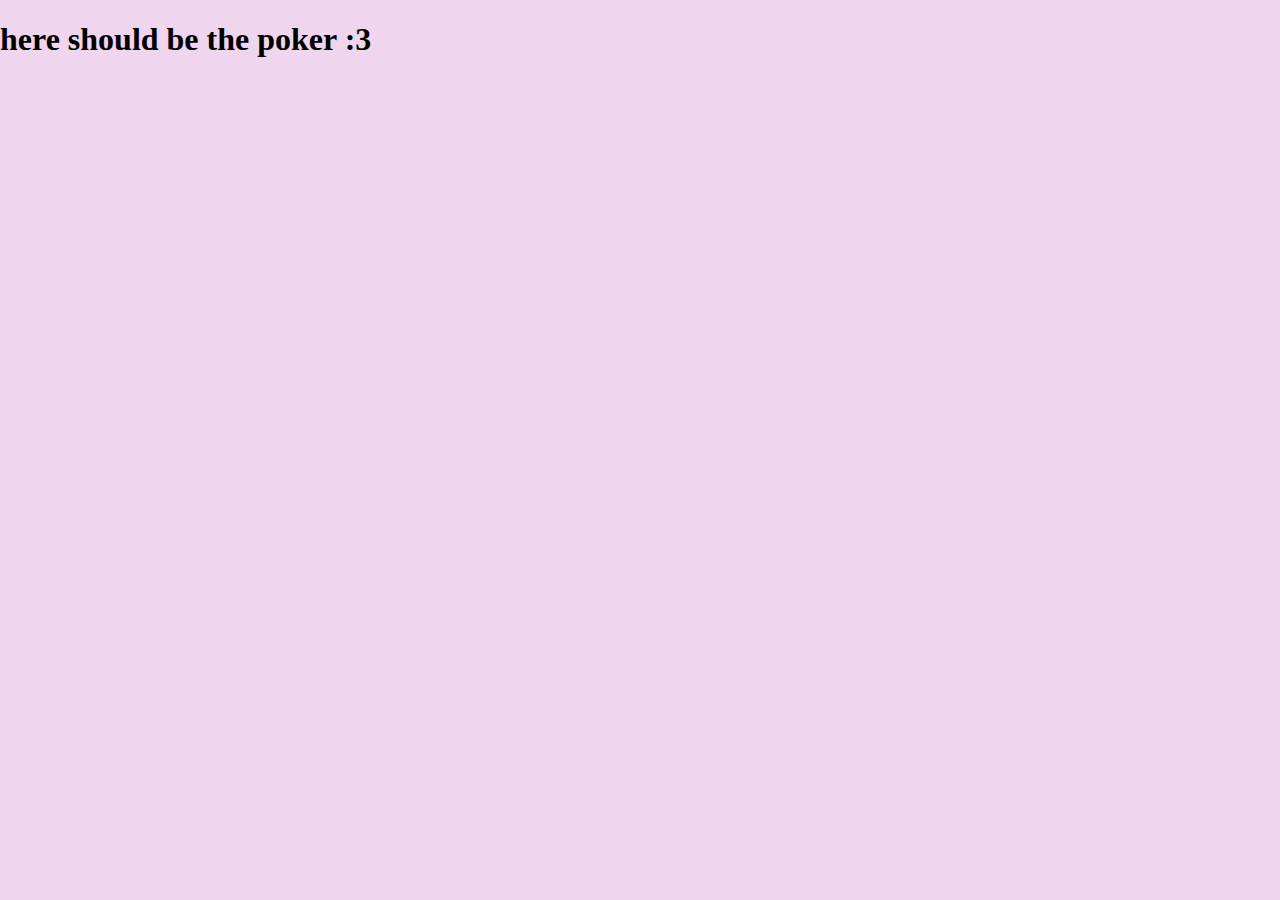
<file: poker.html>
﻿<!DOCTYPE html>

<html lang="en">
<head>
    <meta charset="utf-8" />
    <title>Poker</title>
    <link href="CSS/styles.css" rel="stylesheet">
    <script type="text/javascript" src="JS/scripts.js"></script>
</head>
<body>
    <h1>here should be the poker :3</h1>
</body>
</html>
</file>
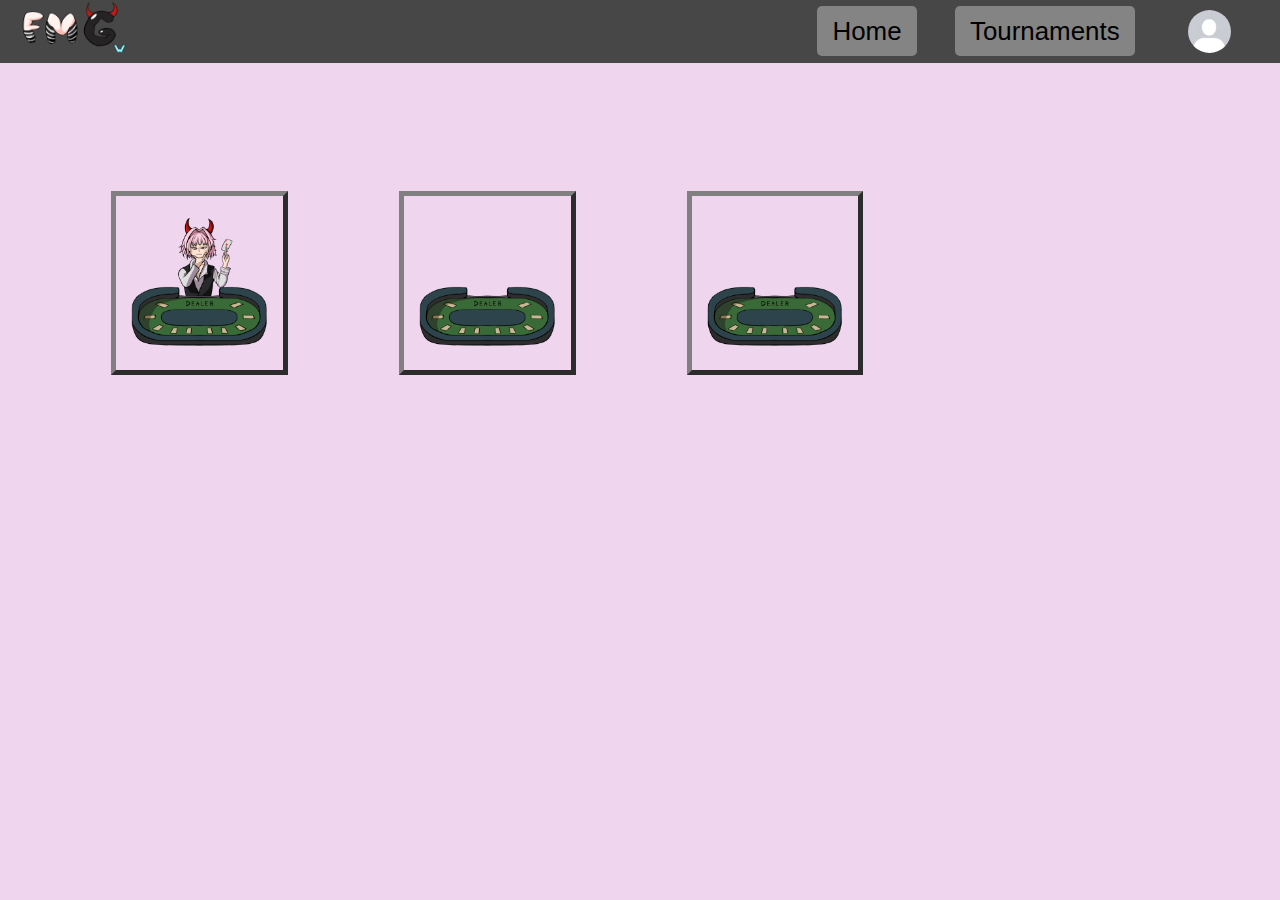
<file: table_select.html>
﻿<!DOCTYPE html>

<html lang="en">
<head>
    <meta charset="utf-8">
    <title>Table select</title>
    <link href="CSS/styles.css" rel="stylesheet">
    <script type="text/javascript" src="JS/scripts.js"></script>
</head>
<!-- found out that with this you can run a function when the site is opened -->
<body onload="isThereAnAstolfo()">
    <header>
        <div id="logoDiv"><img id="fmgw" src="img/fmgw_logo.png" onclick="goToHome()"></div>
        <div class="dropdown">
            <button class="dropbtn"><img id="usrPfp" class="dropdown" src="img/default pfp.jpg"></button>
            <div class="dropdown-content">
                <button id="accountBtn" onclick=clickAccountBtn()>Account</button>
                <button id="settingsBtn" onclick=clickSettingsBtn()>Settings</button>
                <button id="logoutBtn" onclick=clickLogoutBtn()>Logout</button>
            </div>
        </div>
        <div id="headerButtonDiv1"><button class="button" onclick="goToTournaments()">Tournaments</button></div>
        <div id="headerButtonDiv2"><button class="button" onclick="goToHome()">Home</button></div>
    </header>
    <!--also for expansion and implementic dynamic table list this needs to be changed-->
    <!--temporary only 1 button works to send to a poker game-->
    <div class="tableSelectDiv" onclick="openPokerGame()">
        <img src="img/table.png" class="gameTable">
    </div>
    <div class="tableSelectDiv">
        <img src="img/table.png" class="gameTable">
    </div>
    <div class="tableSelectDiv">
        <img src="img/table.png" class="gameTable">
    </div>
</body>
</html>
</file>
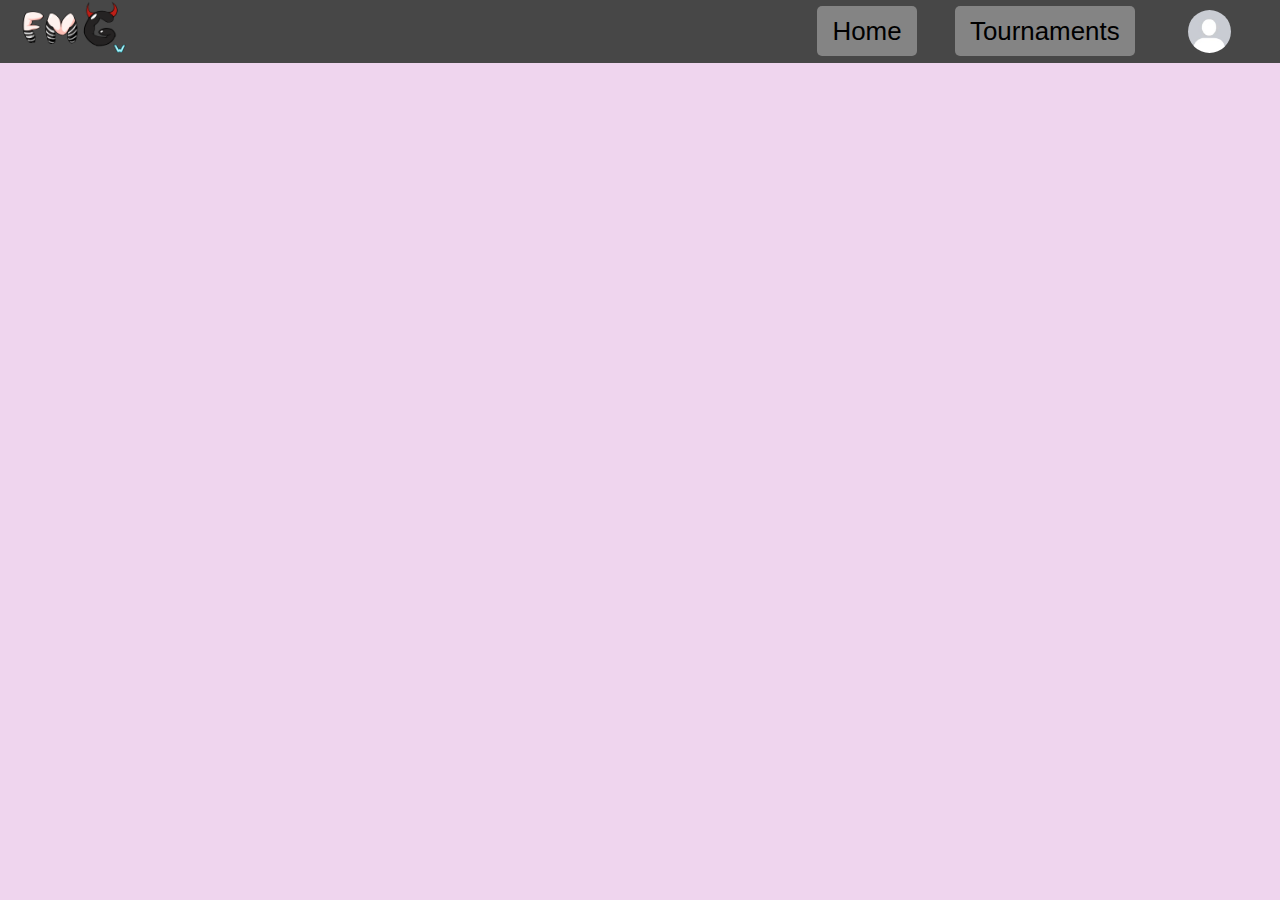
<file: tourney_page.html>
﻿<!DOCTYPE html>

<html lang="en">
<head>
    <link rel="icon" type="image/png" sizes="64x64" href="fmgw_logo.png">
    <meta charset="UTF-8">
    <title>Tournaments</title>
    <link href="CSS/styles.css" rel="stylesheet">
    <script type="text/javascript" src="JS/scripts.js"></script>
</head>
<body>
    <header>
        <div id="logoDiv"><img id="fmgw" src="img/fmgw_logo.png" onclick="goToHome()"></div>
        <div class="dropdown">
            <button class="dropbtn"><img id="usrPfp" class="dropdown" src="img/default pfp.jpg"></button>
            <div class="dropdown-content">
                <button id="accountBtn" onclick=clickAccountBtn()>Account</button>
                <button id="settingsBtn" onclick=clickSettingsBtn()>Settings</button>
                <button id="logoutBtn" onclick=clickLogoutBtn()>Logout</button>
            </div>
        </div>
        <div id="headerButtonDiv1"><button class="button" onclick="goToTournaments()">Tournaments</button></div>
        <div id="headerButtonDiv2"><button class="button" onclick="goToHome()">Home</button></div>
    </header>
</body>
</html>
</file>
<file: CSS/styles.css>
﻿body {
    margin: 0;
    background-color: #efd5ee

}
h1#testID
{
    text-decoration: line-through   
}
div#femboycube {
    background-color: pink;
    text-align:center;
    font-size: 50px;
    margin-left: 20%;
    margin-right: 20%;
    display: block;
    /*float: left;*/
    /*border-radius: 50%;*/
    border: 10px ridge #ff11fa;
    transition:background-color 2s 0.3s
}
iframe{
    font-size: 10px;

}
#femboycube:hover{
    color:blue;
    background-color:yellow;
}
#stupidButton{
    width:200px;
    height:50px;
    float:right;
}
header{
    background-color:#474747;
    text-align:right;
    padding-bottom:3px;
    font-size:37px;
    height:60px;
}
#headerButtonDiv1 {
    margin-right: 3%;
    float: right;
    border-radius: 4.5px;
}
#headerButtonDiv2 {
    margin-right: 3%;
    float: right;
    border-radius: 4.5px;
}
.button {
    height: 50px;
    display: block;
    margin-top: 6px;
    padding-left:15px;
    padding-right:15px; 
    border-radius:5px;
    background-color: #848484;
    border: none;
    transition-duration: 0.4s;
    font-size: 70%;
}
.button:hover{
    background-color: #bbbbbb;
    cursor: pointer;
}
#logoDiv {
    float: left;
    margin-left: 20px;
    cursor: pointer;
}
#fmgw {
    height: 54px;
    width: 108px;
}
#redacted{
    color:red;
}
#title {
    font-weight: 600;
    font-size: 50px;
    font-style: italic;
    font-family: 'Bodoni Moda', serif;
    word-spacing: 20px;
    text-align:center;
}
.dropdown {
    padding-top: 0px;
    width: 43px;
    height: 43px;
    float: right;
    margin-right: 5%;
    border-radius: 35px;
    cursor: pointer;
    background-color: rgb(56, 56, 56);
}
.dropbtn {
    background-color: #474747;
    color: red;
    padding: 10px;
    padding-left: 17px;
    border: none;
}
.dropdown-content {
    display: block;
    position: absolute;
    background-color: rgb(139, 139, 139);
    width: 5%;
    top: -100%;
    min-width: 120px;
    box-shadow: 0px 8px 16px 0px rgba(2, 2, 2, 0.1);
    transition: top 0.3s ease-in-out;
    z-index: -1;
}
.dropdown-content button {
    display: block;
    width: 100%;
    padding: 10px;
    text-align: left;
    cursor: pointer;
}
.dropdown-content button:hover {
    background-color: rgb(108, 108, 108);
}
.dropdown:hover .dropdown-content {
    top: 62px;
    z-index: 1;
}
.dropbtn dropdown:hover {
    background-color: #696969;
}

.gameButtonDiv {
    float: left;
    font-size: 200%;
    margin-left: 8.7%;
    border-style: outset;
    border-width: 5px;
    border-color: gray;
    width: 13%;
    height: 13%;
    margin-top: 10%;
    text-align: center;
    transition-duration: 0.4s;
}
.gameButtonDiv:hover {
        width: 18%;
        height: 18%;
        padding: 1%;
        margin-top: 6%;
        margin-left: 6%;
        cursor: pointer;
        color: red;
}
#pokerLabel {
    width: 100%;
    height: 100%;
    transition-duration:0.4s;
}
#dim {
    box-shadow: 0 0 0 10000vmax rgba(0,0,0,0.0);
    transition: all 1.2s;
    position:relative;
}
#dim:hover {
    box-shadow: 0 0 0 10000vmax rgba(0,0,0,0.8);
}
.gameTable {
    width: 100%;
    height: 70%;
    transition-duration: 0.4s;
}
.tableSelectDiv {
    float: left;
    font-size: 200%;
    margin-left: 8.7%;
    border-style: outset;
    border-width: 5px;
    border-color: gray;
    width: 13%;
    height: 13%;
    margin-top: 10%;
    text-align: center;
    transition-duration: 0.4s;
}
    .tableSelectDiv:hover {
        width: 18%;
        height: 18%;
        padding: 1%;
        margin-top: 6%;
        margin-left: 6%;
        cursor: pointer;
        color: red;
    }
</file>
